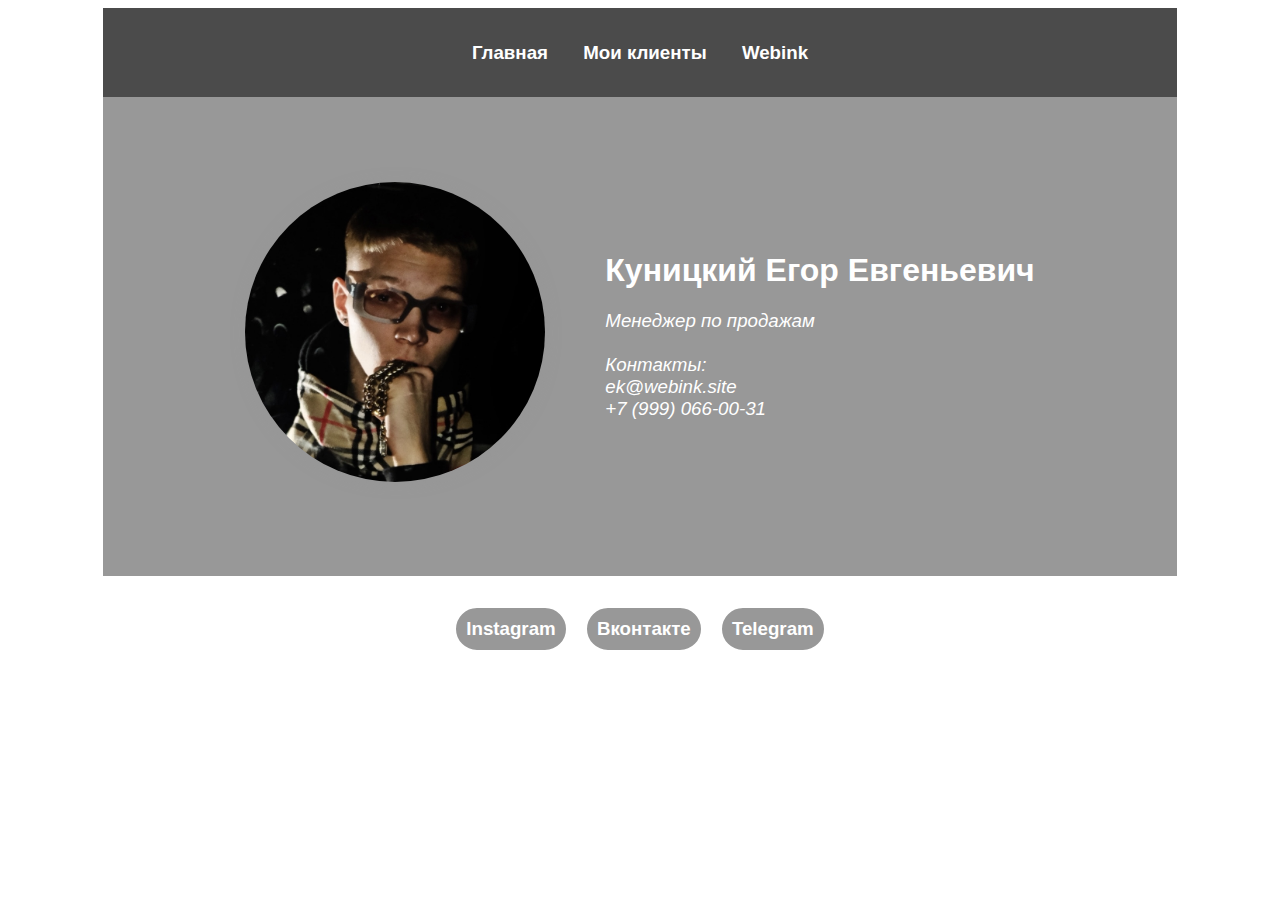
<file: index.html>
<!DOCTYPE html>

<html>

<head>

    <meta charset="UTF-8">
    <title>Онлайн Визитка</title>
    <link href="style-index.css" rel="stylesheet">

</head>

<body>
    
    <div class="top-panel">

        <h3>

            <div id="main">
                <a href="index.html">Главная</a>
            </div>

            <div id="my-client">
                <a href="myclient.html">Мои клиенты</a>
            </div>

            <div id="webink">
                <a href="https://webink.site/" target="_blank">Webink</a>
            </div>

        </h3>

        </div>

    <div class="container">

        <div class="info">

            <div id="avatar">
                <img src="аватар.jpg" alt="https://sun9-18.userapi.com/impf/ZRTlLlSwohlWjg-ffIaLMhw8qytskrfkgMUcZQ/vNRJZfjSaFQ.jpg?size=774x774&quality=96&sign=df66cd2d345f9109ff06c470988260ce&type=album">
            </div>

            <div id="text">

                <h1>
                    Куницкий Егор Евгеньевич
                </h1>

                <h3>
                    Менеджер по продажам
                    <br>
                    <br>Контакты:
                    <br>ek@webink.site
                    <br>+7 (999) 066-00-31
                </h3>

            </div>

        </div>

    </div>


    <div class="social">

        <h3>

            <div id="instagram">
                <a href="https://www.instagram.com/izt_kunitskii" target="_blank">Instagram</a>
            </div>
            
            <div id="Вконтакте">
                <a href="https://vk.com/izt_kunitskii" target="_blank">Вконтакте</a>
            </div>

            <div id="telegram">
                <a href="https://t.me/izt_kunitskii" target="_blank">Telegram</a>  
            </div>

        </h3>

    </div>

    <div id="signature">
        Copyright - 2022 by Egor Kunitskiy
    </div>



</body>

</html>
</file>
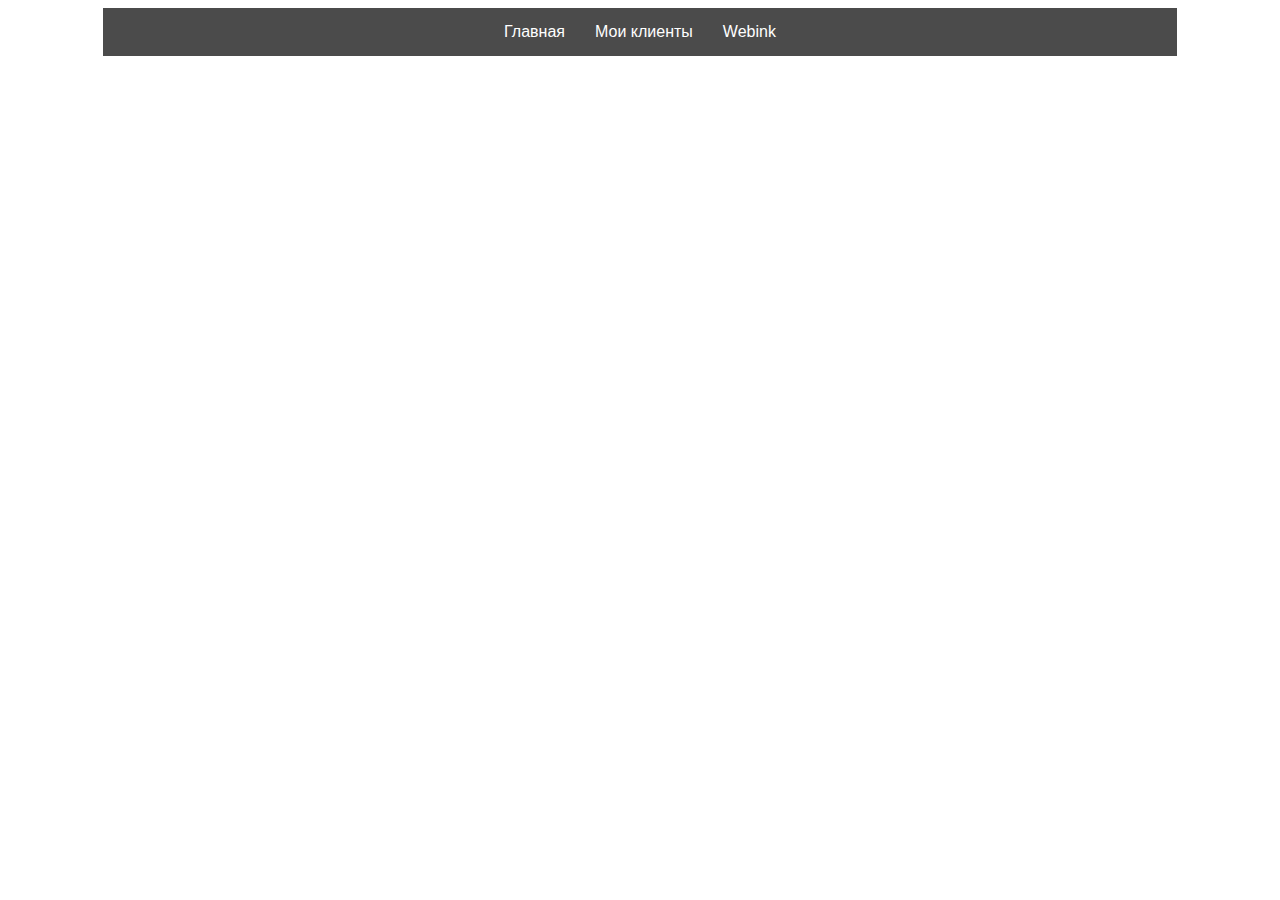
<file: myclient.html>
<!DOCTYPE html>

<html>

<head>

    <meta charset="UTF-8">
    <title>Мои клиенты</title>
    <link href="style-index.css" rel="stylesheet">

</head>

<body>

    <div class="top-panel">

        <div class="main">
            <a href="index.html">Главная</a>
        </div>

        <div class="my-client">
            <a href="myclient.html">Мои клиенты</a>
        </div>

        <div class="webink">
            <a href="https://webink.site/" target="_blank">Webink</a>
        </div>
    
    </div>


</body>

</html>
</file>
<file: style-index.css>
body {
    background-image: url(https://media.giphy.com/media/l4Jz07eHb4KmXJAqs/giphy.gif);
    color: white;
    font-family: -apple-system, BlinkMacSystemFont, 'Segoe UI', Roboto, Oxygen, Ubuntu, Cantarell, 'Open Sans', 'Helvetica Neue', sans-serif;
}

a {
    color: white;
    text-decoration: none;
}

.container {
    width: 85%;
    max-width: 1200px;
    background: rgba(49, 49, 49, 0.5);
    margin: auto;
    padding-top: 5px;
    padding-bottom: 10px;
    margin-bottom: 5px;
}

.top-panel {
    width: 85%;
    max-width: 1200px;
    background: rgba(0, 0, 0, 0.705);
    margin: auto;
    display: flex;
    justify-content: center;
}

.top-panel div {
    padding: 15px;
    display: inline-flex;
    flex-wrap: nowrap;
    justify-content: space-between;
}

.top-panel div:hover {
    background: rgba(150, 150, 150, 0.5);
}

.info {
    margin: 50px;
    display: flex;
    justify-content: center;
    align-items: center;
}

@media (max-width: 1200px) {
    .info {
        align-content: center;
        text-align: center;
        display: block;
    }
}

.info div {
    margin: 30px;
    position: relative;
}

.info #text h3 {
    font-style: italic;
    font-weight: 300;
}

#avatar img {
    width: 300px;
    border-radius: 50%;
    box-shadow: 1px 1px 14px rgba(150, 150, 150, 0.5);
}

.social {
    width: 85%;
    max-width: 1200px;
    margin: auto;
    display: flex;
    justify-content: center;
}

.social div {
    padding: 10px;
    margin: 5px;
    display: inline-flex;
    flex-wrap: nowrap;
    justify-content: space-between;
    border: white solid;
    border-radius: 40px;
    background: rgba(49, 49, 49, 0.5);
    margin-bottom: 100px;

}

.social div:hover {
    background: rgba(0, 0, 0, 0.705);
}

#signature {
    color: rgba(255, 255, 255, 0.5);
    display: flex;
    justify-content: center;
    align-content: flex-end;
}
</file>
